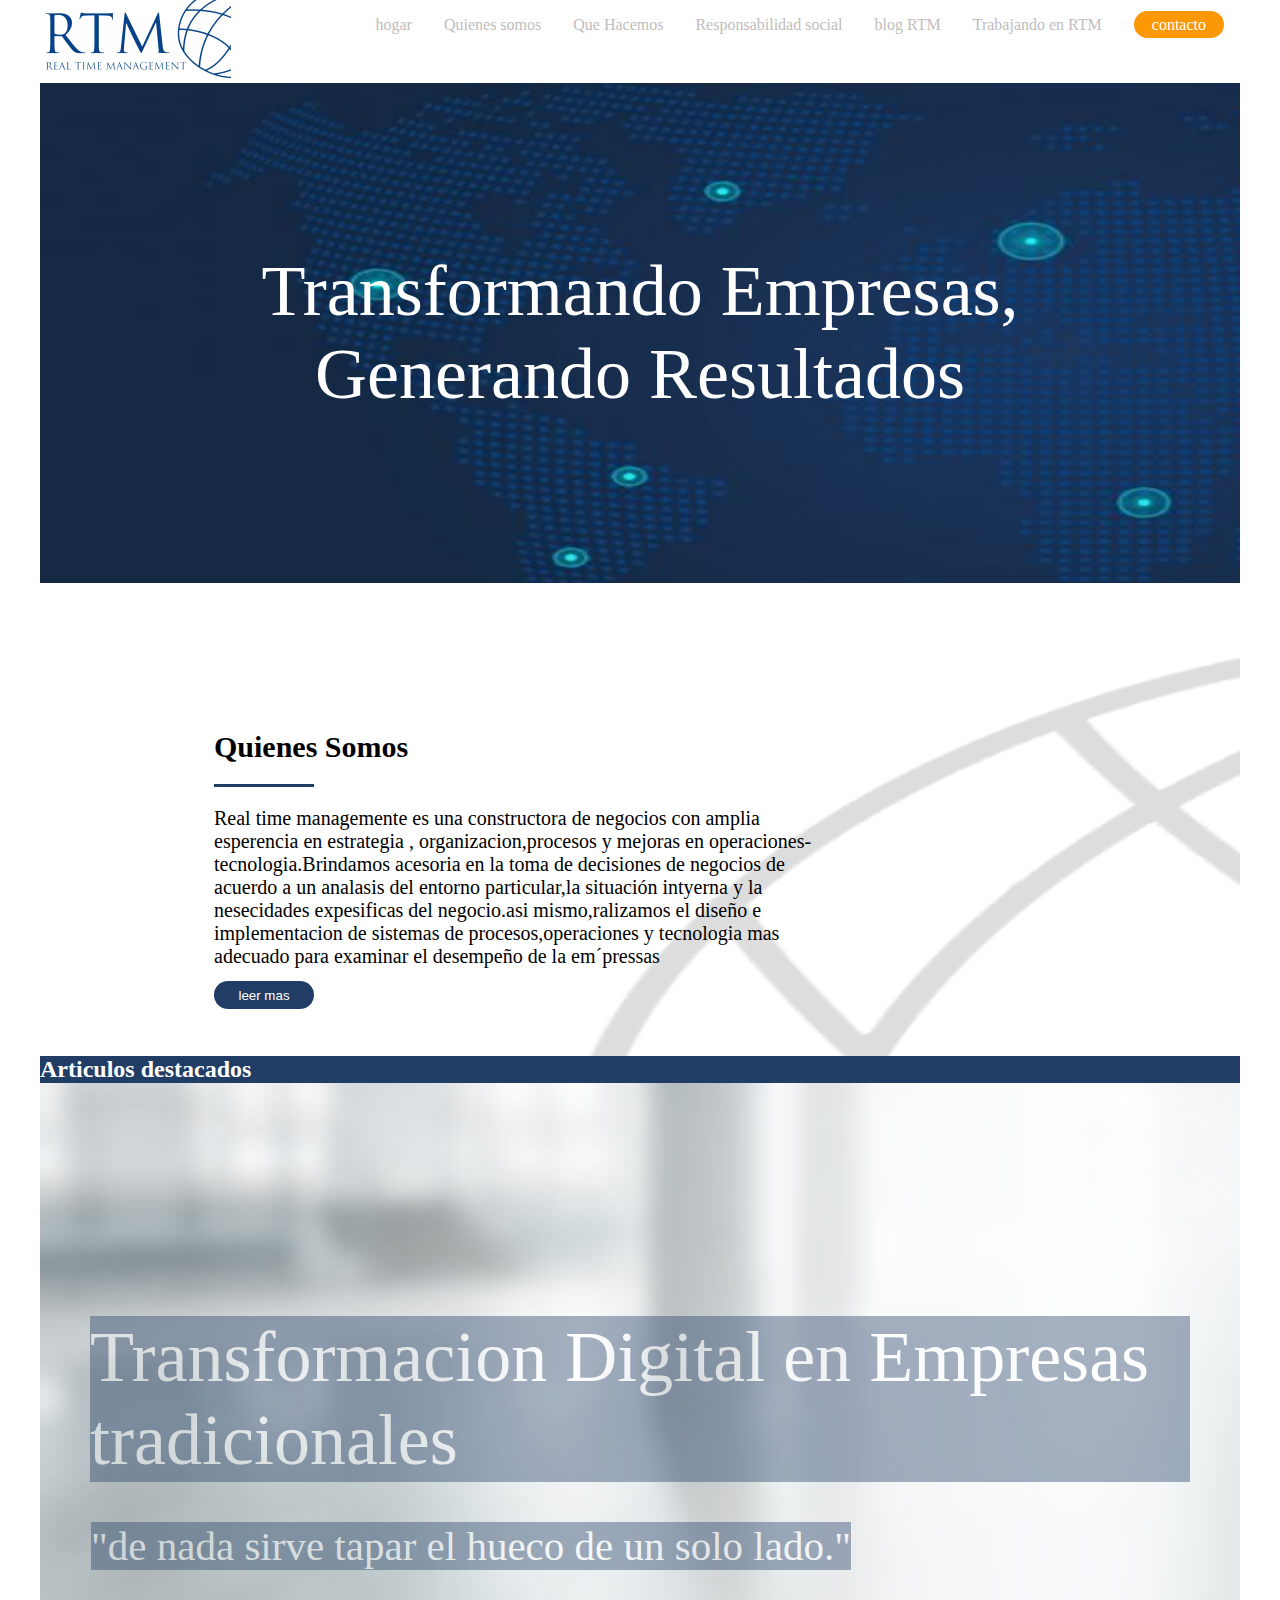
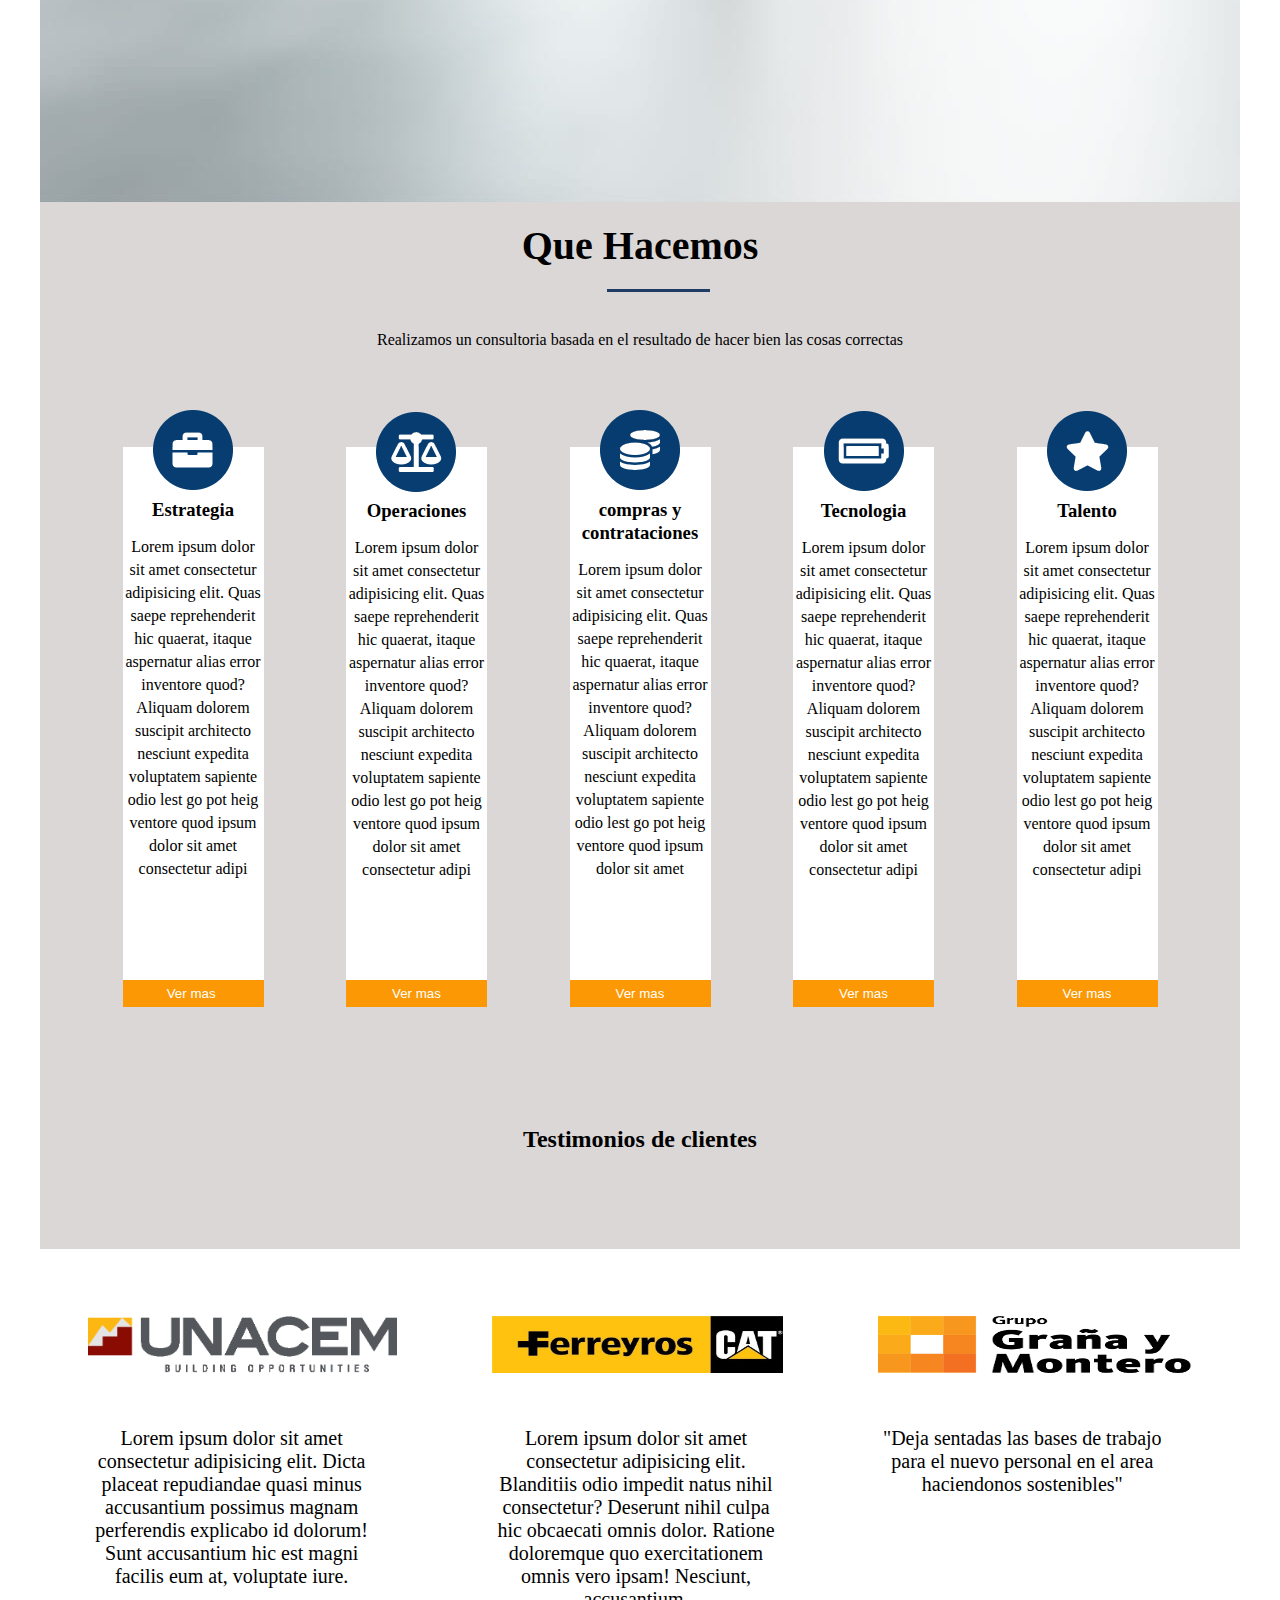
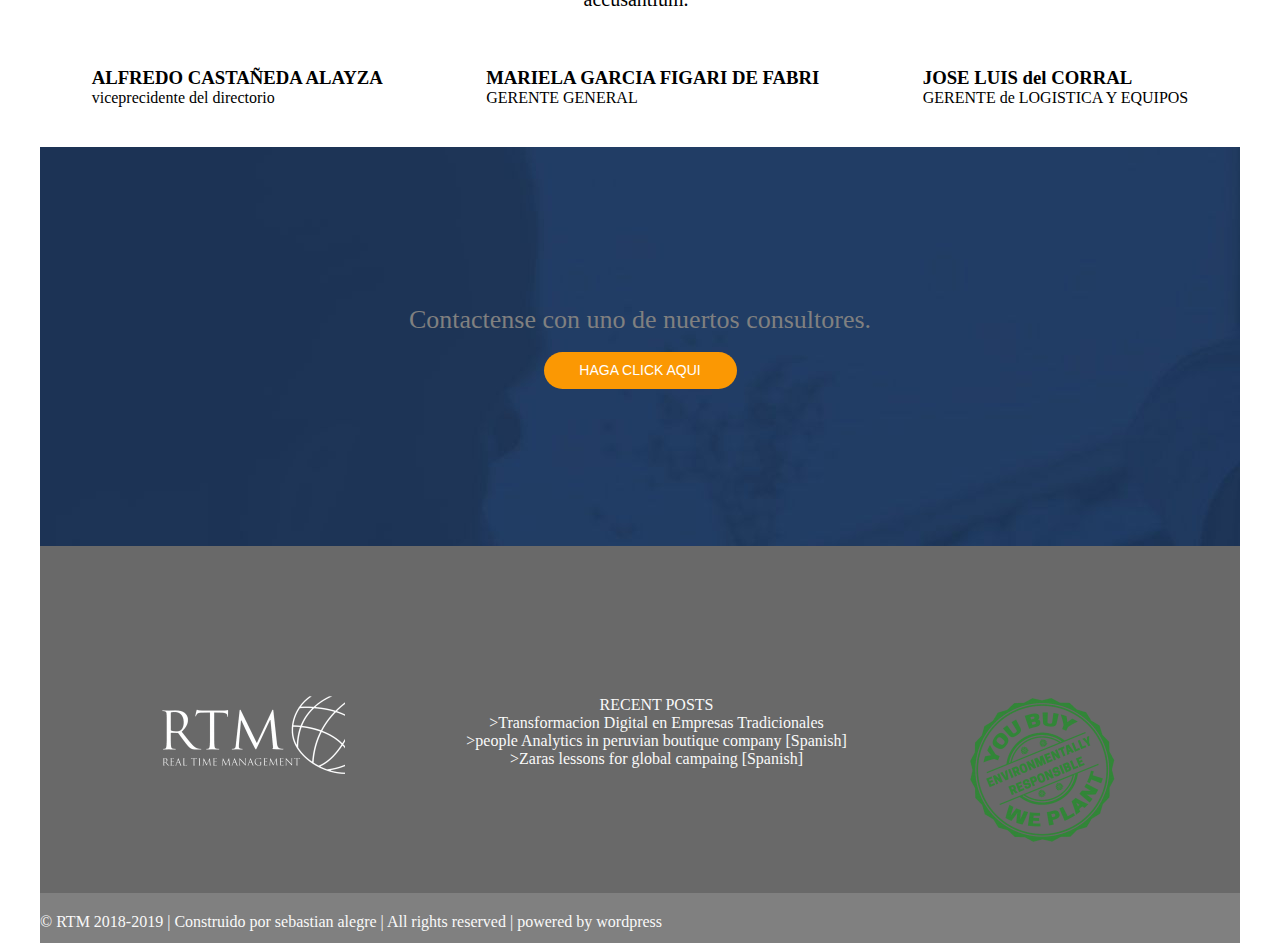
<file: rtm/index.html>
<!DOCTYPE html>
<html lang="es">

<head>
    <meta charset="UTF-8">
    <meta name="viewport" content="width=device-width, initial-scale=1.0">
    <meta http-equiv="X-UA-Compatible" content="ie=edge">
    <title>Document</title>
    <link rel="stylesheet" href="reset.css">
    <link rel="stylesheet" href="estilo.css">
</head>

<body>
    <header>
        <div class="contenedor">
            <div class="menu-header ">

                <div>
                    <img src="hola.png" alt="logo-rtm" title="logo" height="" width="">
                </div>

                <div>
                    <ul class=" menu-header-dos  ">
                        <li class="submenu-container"><a href="#">hogar</a>
                            <ul class="submenu">
                                <li><a href="">item 1</a></li>
                                <li><a href="">item 2</a></li>
                                <li><a href="">item 3</a></li>
                                <li><a href="">item 4</a></li>
                            </ul>
                        </li>

                        <li class="submenu-container "><a href="#">Quienes somos</a>
                            <ul class=" submenu">
                                <li> <a href="#">Nuestra Firma </a> </li>
                                <li><a href="#">Casos de Exitos</a></li>
                            </ul>
                        </li>

                        <li class="submenu-container "><a href="#">Que Hacemos</a>

                            <ul class="submenu">
                                <li><a href="#">Estrategia</a></li>
                                <li><a href="#">Operaciones</a></li>
                                <li><a href="#">Conpras y contrataciones</a></li>
                                <li><a href="#">tecnologia</a></li>
                                <li><a href="#">talento</a></li>
                            </ul>
                        </li>

                        <li class="submenu-container"><a href="#">Responsabilidad social</a>

                            <ul class="submenu">
                                <li><a href="">inten1</a></li>
                                <li><a href="">iten2</a></li>
                                <li><a href="">iten3</a></li>
                                <li><a href="">iten4</a></li>
                            </ul>




                        </li>


                        <li><a href="#">blog RTM</a></li>
                        <li><a href="#">Trabajando en RTM</a></li>
                        <li class="contacto-1"><a id="contacto" href="#">contacto</a></li>
                    </ul>
                </div>
            </div>
        </div>

    </header>
    <div class="contenedor">

        <div class="portada">

            <p class="titulo-empresas">Transformando Empresas,</p>
            <p class="titulo-empresas">Generando Resultados</p>
        </div>
    </div>

    <div class="contenedor">
        <article class="img-portada-pelota ">





            <div class="contenido-pelota  ">
                <div>
                    <h2 class="linea-ploma">Quienes Somos</h2>
                </div>

                <div>


                    <p>Real time managemente es una constructora de negocios con amplia

                        esperencia en estrategia ,
                        organizacion,procesos y mejoras en operaciones-tecnologia.Brindamos acesoria en la toma de
                        decisiones
                        de negocios de acuerdo a un analasis del entorno particular,la situación intyerna y la
                        nesecidades
                        expesificas del negocio.asi mismo,ralizamos el diseño e implementacion de sistemas de
                        procesos,operaciones y tecnologia mas adecuado para examinar el desempeño de la em´pressas</p>

                </div>

                <div>


                    <input class="boton-leermas" type="button" value="leer mas">
                </div>


            </div>




        </article>
    </div>

    <article>
        <div class="contenedor">

            <h2 class="articulos">Articulos destacados</h2>
            <div class="articulo-portada">

                <p class="digital">Transformacion Digital en Empresas tradicionales</p>
                <p class="tema">"de nada sirve tapar el hueco de un solo lado."</p>

            </div>
        </div>

    </article>

    <div class="contenedor">
        <article class="gordito">


            <h2 class="titulo-hacemos">Que Hacemos</h2>

            <div class="rayita">

            </div>

            <p class="contenido">Realizamos un consultoria basada en el resultado de hacer bien las cosas correctas</p>

            <div class="grupos-contenido">



                <div class="igual">
                    <div>

                        <img class="imagen-uno" src="imagen1.png" alt="">


                        <h3 class="estrategia">Estrategia</h3>
                    </div>
                    <div>

                        <p>
                            Lorem ipsum dolor sit amet consectetur adipisicing elit. Quas saepe reprehenderit hic
                            quaerat,
                            itaque
                            aspernatur alias error inventore quod? Aliquam dolorem suscipit architecto nesciunt
                            expedita
                            voluptatem
                            sapiente odio lest go pot heig ventore quod ipsum dolor sit amet consectetur adipi
                        </p>
                    </div>
                    <div>

                        <input class="boton1" type="button" value="Ver mas " name="ver mas">
                    </div>
                </div>



                <div class="igual">
                    <div>
                        <img class="imagen-uno" src="imagen2.png" alt="">
                    </div>

                    <div>
                        <h3 class="estrategia">Operaciones</h3>
                        <p>Lorem ipsum dolor sit amet consectetur adipisicing elit. Quas saepe reprehenderit hic
                            quaerat,
                            itaque
                            aspernatur alias error inventore quod? Aliquam dolorem suscipit architecto nesciunt
                            expedita
                            voluptatem
                            sapiente odio lest go pot heig ventore quod ipsum dolor sit amet consectetur adipi</p>
                    </div>

                    <div>
                        <input class="boton" type="button" value="Ver mas" name="ver mas">
                    </div>
                </div>

                <div class="igual">
                    <div>
                        <img class="imagen-uno" src="imagen3.png" alt="">
                    </div>

                    <div>
                        <h3 class="estrategia">compras y contrataciones</h3>

                        <p>Lorem ipsum dolor sit amet consectetur adipisicing elit. Quas saepe reprehenderit hic
                            quaerat,
                            itaque
                            aspernatur alias error inventore quod? Aliquam dolorem suscipit architecto nesciunt
                            expedita
                            voluptatem
                            sapiente odio lest go pot heig ventore quod ipsum dolor sit amet </p>
                    </div>
                    <div>
                        <input class="boton1" type="button" value="Ver mas" name="ver mas">
                    </div>
                </div>

                <div class="igual">
                    <div>
                        <img class="imagen-uno" src="imagen4.png" alt="">
                    </div>

                    <div>
                        <h3 class="estrategia">Tecnologia</h3>
                        <p>Lorem ipsum dolor sit amet consectetur adipisicing elit. Quas saepe reprehenderit hic
                            quaerat,
                            itaque
                            aspernatur alias error inventore quod? Aliquam dolorem suscipit architecto nesciunt
                            expedita
                            voluptatem
                            sapiente odio lest go pot heig ventore quod ipsum dolor sit amet consectetur adipi</p>
                    </div>

                    <div>
                        <input class="boton" type="button" value="Ver mas" name="ver mas">
                    </div>
                </div>

                <div class="igual">
                    <div>
                        <img class="imagen-uno" src="imagen5.png" alt="">
                    </div>

                    <div>
                        <h3 class="estrategia">Talento</h3>
                        <p>Lorem ipsum dolor sit amet consectetur adipisicing elit. Quas saepe reprehenderit hic
                            quaerat,
                            itaque
                            aspernatur alias error inventore quod? Aliquam dolorem suscipit architecto nesciunt
                            expedita
                            voluptatem
                            sapiente odio lest go pot heig ventore quod ipsum dolor sit amet consectetur adipi</p>
                    </div>

                    <div>
                        <input class="boton" type="button" value="Ver mas" name="ver mas">
                    </div>
                </div>



            </div>


            <h2 class="testimonios">Testimonios de clientes</h2>
            <div class="raya-dos">

            </div>
        </article>
    </div>


    <div class="contenedor">

        <article class="articulo">

            <div>
                <img src="logo_unacem.png" alt=" imagen" title="imagen" height="107px" width="309px">
                <div class="juego">

                    <p>Lorem ipsum dolor sit amet consectetur adipisicing elit. Dicta placeat repudiandae quasi minus
                        accusantium possimus magnam perferendis explicabo id dolorum! Sunt accusantium hic est magni
                        facilis
                        eum at, voluptate iure.</p>

                </div>
            </div>

            <div>
                <img src="logo_FerreyrosCAT.jpg" alt="" height="107px" width="291px">
                <div class="juego">

                    <p>

                        Lorem ipsum dolor sit amet consectetur adipisicing elit. Blanditiis odio impedit natus nihil
                        consectetur? Deserunt nihil culpa hic obcaecati omnis dolor. Ratione doloremque quo
                        exercitationem
                        omnis vero ipsam! Nesciunt, accusantium.</p>
                </div>
            </div>

            <div>
                <img src="logo_GyM.png" alt="" width="314px" height="107px">
                <div class="juego">

                    "Deja sentadas las bases de trabajo para el nuevo personal en el area haciendonos sostenibles"
                </div>
            </div>
        </article>
        <div class="nombres-propios">


            <div>
                <H3>
                    ALFREDO CASTAÑEDA ALAYZA
                </H3>
                <p>viceprecidente del directorio</p>

            </div>

            <div>
                <h3>MARIELA GARCIA FIGARI DE FABRI</h3>
                <P>GERENTE GENERAL </P>

            </div>

            <div>
                <h3>JOSE LUIS del CORRAL</h3>
                <P>GERENTE de LOGISTICA Y EQUIPOS</P>
            </div>





        </div>
        <div class="img-fondo-dos">

            <p class="color">Contactense con uno de nuertos consultores.</p>
            <input class="boton-dos" type="button" value="HAGA CLICK AQUI">

        </div>

    </div>
    <div class="contenedor">

        <footer class="footer">

            <div>


                <img src="logo_RTM_w-e1534432464106.png" alt="logo" title="imagen">

            </div>
            <div class="jorge">

                <p>
                    RECENT POSTS

                </p>

                <p> >Transformacion Digital en Empresas Tradicionales</p>

                <p> >people Analytics in peruvian boutique company [Spanish]

                </p>

                <p> >Zaras lessons for global campaing [Spanish]</p>



            </div>

            <div>

                <img src="Sello-YBWP-150x150.png" alt="">
            </div>




        </footer>
        <div class="div">

            &copy; RTM 2018-2019 | Construido por sebastian alegre | All rights reserved | powered by wordpress

        </div>
    </div>




</body>

</html>
</file>
<file: rtm/estilo.css>
body{
    min-width: 100vh;
}

a:visited{
    color: #213d65;
}
.contenedor{
  margin: 0 auto;
    max-width: 1200px;
    

}

.menu-header{
    display: flex;
    justify-content: space-between;
  

}

.menu-header-dos{
    display: flex;
    justify-content: space-around;
  
}
.menu-header-dos li{
    display: block;
    padding: 16px;
    text-decoration: 0.5s;
    background-color:white;
    color: #f9f9f9;
}
.menu-header-dos li:hover{
    background-color: #cfcccc; 
  
}

.menu-header-dos li:hover a{
    color: #213d65
}
.submenu-container{
    position: relative;
}
.menu-header-dos a{
    text-decoration: none ;
    color: #c0bdbd
}
.submenu{
    visibility: hidden;
    opacity:0;
    min-width: 100px;
    position: absolute;
    transition: all 0.5s ease;
    left: 0;
    top: 50px;
    display:none;
    background-color: white;

}
.menu-header-dos li:hover> .submenu,
.menu-header-dos li .submenu:hover{
    visibility: visible;
    opacity: 1;
    display: block;
}
.menu-header-dos .submenu li a{
    
    color:gray;
   
}
.submenu li:hover{
    background-color: #cfcccc;
    
    

}

.submenu li:hover a{
    color: #929090;
}

.portada{
background-image: url(imagen_principal.jpg);
height: 500px;
background-size: 2038px 559px;
display: flex;
justify-content: center;
align-items: center;
flex-direction: column;
color: white;

}
.titulo-empresas{
    font-size: 72px;

    

}

.img-portada-pelota{
    background-image: url(rtm_logo.png);
    background-size: 1909px 474px;
    height: 473px;
}

.contenido-pelota{
    width: 598px;
    font-size: 20px;
    margin-left: 174px;
    padding-top: 147px;
}
.linea-ploma::after{
    content: "";
    width: 100px;
    display: block;
    border-bottom: 3px #213d65 solid;
    margin-bottom: 20px;
    margin-top: 20px;
    
}

.articulos{
    background-color: #213d65;
    color: white;
}
.articulo-portada{
    background-image: url(background-slider-6.jpg);
    height: 719px;
    display: flex;
    justify-content: center;
    align-items: center;
    flex-direction: column;
}
 
.digital{
    font-size: 72px;
    width: 1100px;
    background-color: #213d65;
    margin-bottom: 40px;
    opacity: 0.4;
    color: white;
}
   
    
    


.tema{
    color: white;
    font-size: 41px;
    margin-right: 338px;
    background-color: #213d65;
    opacity: 0.4;
   

}
.titulo-hacemos{
    display: flex;
    justify-content: center;
    font-size: 40px;
    margin-bottom:20px; 
    padding-top: 20px;
}
.rayita{
    border-bottom: solid;
    border-color: #213d65;
    margin: 1px 530px 0px 567px;

}
.contenido{
    display: flex;
    justify-content: center;
    margin-top: 39px;
    margin-bottom: 98px;

}
.grupos-contenido{
    
    display: flex;
    justify-content: space-evenly;

}

.igual{
    width: 141px;
    width: 141px;
    background-color: white;
    display: flex;
    flex-direction: column;
    align-items: center;
    text-align: center;
    line-height: 23px;

}
.gordito{
    background-color: #dbd7d7;
    padding-bottom: 25px;
    margin-bottom: 67px;
}
.boton{
   margin-top: 20px;
   margin-top: 99px;
   border-style: none;
   background-color: #fb9803;
   height: 27px;
   width: 141px;
   color: white;
   cursor: pointer;

}
.boton1{
    margin-top: 100px;
    border-style: none;
    background-color: #fb9803;
    height: 27px;
    width: 141px;
    color: white;
    cursor: pointer;
}




.testimonios{
    display: flex;
    justify-content: center;
    margin-top: 119px;
    padding-bottom: 70px;

}
.imagen-uno{
    position: relative;
    
    top: -39px;
}

.estrategia{
    margin-bottom: 14px;
    margin-top: -39px;
}
.raya-dos{
    border-bottom: solid;
    border-color: #213d65;
    margin: -38px 728px 36px 778px;

}

.articulo{
    display: flex;
    justify-content: space-around;


}

.nombres-propios{
    display: flex;
    justify-content: space-around;
    margin-top: 56px;
    margin-bottom: 40px;
}
.articulo img{
    padding-bottom: 50px;
}

.juego{
    text-align: center;

    width: 288px;

    font-size: 20px;
}

.img-fondo-dos{
    background-image: url(ready_to_talk_cta_bg.jpg);
    flex-direction: column;
    height: 399px;
    display: flex;
    justify-content: center;
    align-items: center;
}

.boton-dos{
    margin-top: 17px;
    background-color: #fb9803;
    border-radius: 20px;
    border-color: #fb9803;
    color: white;
    border-style: none;
    font-size: 14px;
    width: 193px;
    height: 37px;
    cursor: pointer;
}
.color{
    font-size: 26px;
    color: gray;
}

.footer{

    background-color: dimgrey;
    background-color: dimgrey;
    display: flex;
    justify-content: space-evenly;
    color: #f9f9f9;
    padding-bottom: 43px;
    padding-top: 150px;


}
.jorge{
    text-align: center;

}

.div{
    background-color: gray;
    color: #f9f9f9;
    padding-bottom: 12px;
    padding-top: 20px;
}


.estrategia:hover{
    color: #fb9803;
}
.boton-leermas{
    border-style: none;
    background-color:#213d65;
    height: 28px;
    width: 100px;
    color: white;
    border-radius: 88px;
    margin-top: 13px;
}

.boton-leermas:hover{
    background-color: #fb9803;
    cursor: pointer;
    transition: background-color 1s
}
#contacto{
    border-style: none;
    background-color: #fb9803;
    height: 20px;
    width: 90px;
    color: white;
    padding: 5px 18px 5px 18px;
    border-radius: 24px;
}
.contacto-1:hover{
    background-color: white !important;
}
</file>
